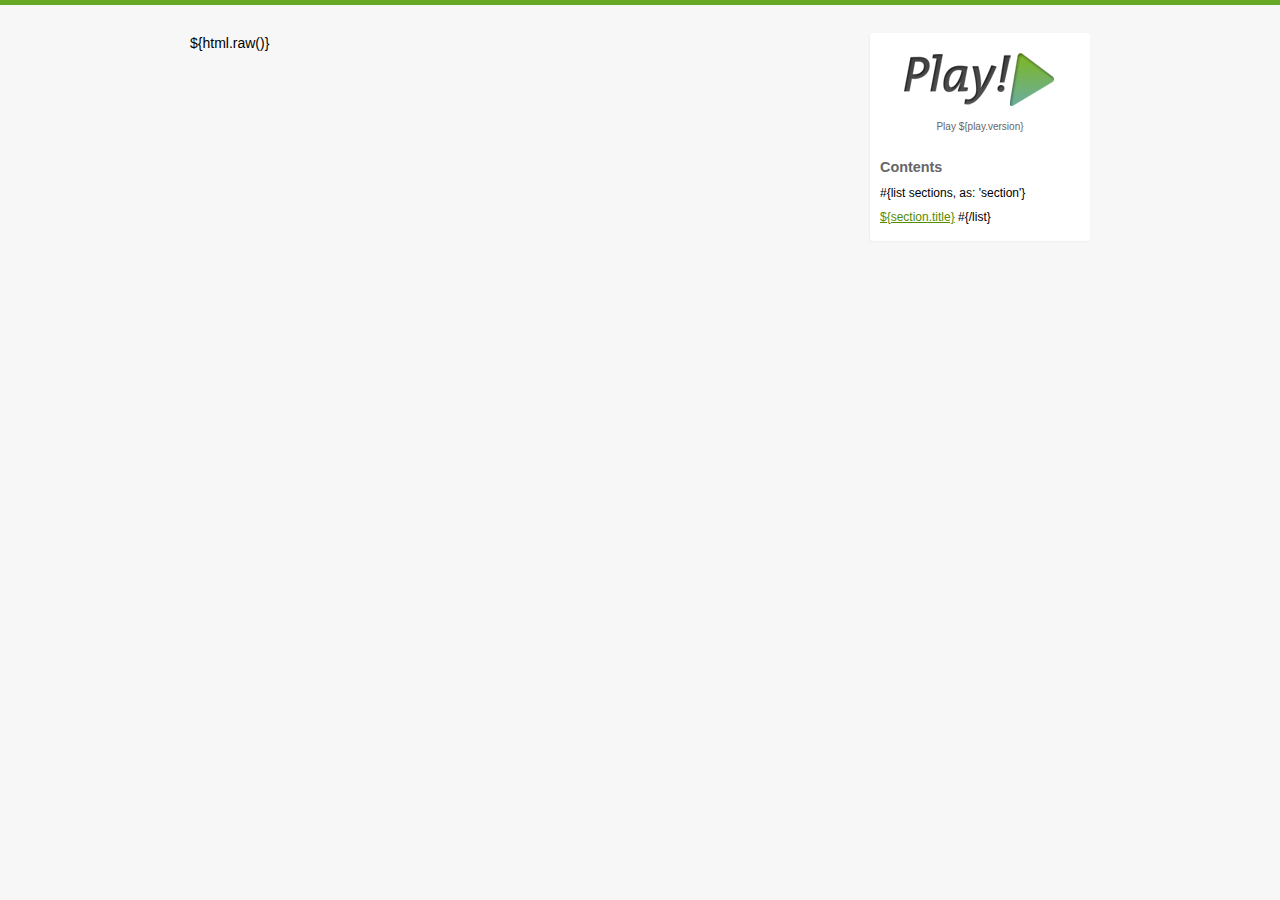
<file: myApp/documentation/template.html>
<!DOCTYPE html>
<html>
    <head>
        <title>${title}</title>
        <link rel="stylesheet" href='files/manual.css' type="text/css" media="screen">
        <link rel="stylesheet" href='files/wiki.css' type="text/css" media="screen">
    </head>
    <body>
        <div class="wrapper">

            <div id="docSidebar">

                <div id="logo">
                    <img src='images/logo.png'>
                    <h2 id="version">Play ${play.version}</h2>
                </div>

                <h2>Contents</h2>
                <div id="toc">
					<ui>
						#{list sections, as: 'section'}
							<li><a href="${section.href}">${section.title}</a>
						#{/list}
					</ul>
				</div>
            </div>

            <div id="pageContent">

                <div class="wikistyle">${html.raw()}</div>

            </div>

        </div>
    </body>
</html>
</file>
<file: myApp/documentation/files/manual.css>
html {
    overflow-y: scroll;
}

html, body {
    background: #F7F7F7;
    font-family: 'Lucida Grande', Helvetica, Arial, sans-serif;
    font-size: 14px;
    line-height: 1.5em !important;
}

html {
    border-top: 5px solid #67A927;    
}

a {
    color: #000;
}

.wrapper {
    padding: 20px 0;
    width: 900px;
    margin: auto;
    position: relative; 
}

.wrapped {
    width: 650px;
}

/** Manual **/

#logo {
    margin-top: 10px;
    text-align: center;
}

#logo #version {
    font-size: 10px;
    margin-top: 0;
    font-weight: normal;
}

#pageContent {
    width: 650px;
}

#docSidebar {
    width: 200px;
    position: absolute;
    right: 0;
    background: #fff;
    padding: 10px;
}

#docSidebar {
    font-size: 12px;
    overflow: hidden;
    -webkit-box-shadow: #eee -1px 1px 2px;
    -moz-box-shadow: #eee -1px 1px 2px;
    -webkit-border-radius: 3px;
    -moz-border-radius: 3px;
    border-radius: 3px;
}

#docSidebar h2 {
    font-weight: bold;
    color: #666;
    font-size: 120%;
    margin-bottom: 5px;
    margin-top: 20px;
}

#docSidebar p {
    margin: 1em 0;
}

#docSidebar h2:first-child {
    margin-top: 0;
}

#docSidebar ul, #docSidebar ol {
    list-style: square;
    color: #888;
    line-height: 1.3em;
}
#docSidebar ol {
    padding-left: 2.4em;
}
#docSidebar ul {
    padding-left: 1.5em;
}

#docSidebar li {
    padding: 3px 0;
}

#docSidebar ol {
    list-style-type: decimal;
}

#docSidebar ul .selected {
    font-weight: bold !important;
}

#docSidebar a {
    color: #568C00;
}

#docSidebar ol.keywords {
    list-style-type: none;
    padding-left: 0;
}

#docSidebar ol ol {
    list-style-type: square;
    margin-top: 0.5em;
    padding-left: 1.5em;
}

.index ol {
    list-style: none !important;
    margin: 0 !important;
    padding: 0 !important;
}

.index ol {
    overflow: auto;
}

.index ol li {
    display: block;
    float: left;
}

.index ol li a {
    display: block;
    border: 1px solid #ddd;
    width: 130px;
    margin: 5px;
    padding: 1px 4px;
    white-space: nowrap;
    overflow: hidden;
    text-overflow: ellipsis;
    background: #fff;
    -webkit-box-shadow: #EEE -1px 1px 2px;
    -moz-box-shadow: #EEE -1px 1px 2px;
    -webkit-border-radius: 3px;
    -moz-border-radius: 3px;
    border-radius: 3px;
}
</file>
<file: myApp/documentation/files/wiki.css>
.wikistyle h1,.wikistyle h2,.wikistyle h3,.wikistyle h4,.wikistyle h5,.wikistyle h6{border:0!important;text-shadow: #fff 1px 1px 0px;}
.wikistyle h1{font-size:170%!important;border-top:4px solid #aaa!important;padding-top:.5em!important;margin-top:1.5em!important;}
.wikistyle h1:first-child{margin-top:0!important;padding-top:.25em!important;border-top:none!important;}
.wikistyle h2{font-size:150%!important;margin-top:1.5em!important;border-top:4px solid #e0e0e0!important;padding-top:.5em!important;}
.wikistyle h3{margin-top:1em!important;}
.wikistyle p{margin:1em 0!important;line-height:1.5em!important;}
.wikistyle ul{margin:1em 0 1em 2em!important; list-style: square; line-height: 24px;}
.wikistyle ol{margin:1em 0 1em 2em!important; list-style-position: outside; list-style-type: decimal; line-height: 24px;}
.wikistyle ul ul,.wikistyle ul ol,.wikistyle ol ol,.wikistyle ol ul{margin-top:0!important;margin-bottom:0!important;}
.wikistyle blockquote{margin:1em 0 2em 0!important;border-left:5px solid #ddd!important;padding-left:.6em!important;color:#666!important;}
.wikistyle dt{font-weight:bold!important;margin-left:1em!important;}
.wikistyle dd{margin-left:2em!important;margin-bottom:1em!important;}
.wikistyle table{margin:1em 0!important;width:650px;}
.wikistyle table th{border-bottom:1px solid #bbb!important;padding:.2em 1em!important;}
.wikistyle table td{border-bottom:1px solid #ddd!important;padding:.2em 1em!important;}
.wikistyle table td:first-child{padding-left:0!important;}
.wikistyle table td:last-child{padding-right:0!important;}
.wikistyle pre{margin:1em 0 2em 0!important;font-size:90%!important;background-color:#f8f8ff!important;border-left:4px solid #e0e0e0!important;padding:.5em!important;line-height:1.5em!important;color:#444!important;overflow:auto!important;}
.wikistyle code{font-family:Consolas,"Andale Mono",monospace;font-size:90%;color:#444;background-color:#f8f8ff;border:1px solid #e0e0e0;padding:0 0.2em!important;}
.wikistyle pre code{display:block;padding:0!important;padding-left:10px!important;font-size:100%!important;border:none!important;}
.wikistyle pre.console{margin:1em 0!important;font-size:90%!important;background-color:black!important;padding:.5em!important;line-height:1.5em!important;color:white!important;}
.wikistyle pre.console code{padding:0!important;font-size:100%!important;background-color:black!important;border:none!important;color:white!important;}
.wikistyle pre.console span{color:#888!important;}
.wikistyle pre.console span.command{color:yellow!important;}
.wikistyle h1:after, .wikistyle h2:after, .wikistyle h3:after {content: '';}
.wikistyle a{color: #444;}
.wikistyle hr{height: 1px; border: none; background: #e0e0e0; margin: 30px 0;}
.wikistyle img {max-width: 642px; border:4px solid #e0e0e0!important;}
.wikistyle p.note {background:#FFF9D8!important; padding: 10px!important;color:#333!important;border-left:6px solid #F3E378!important;}
</file>
